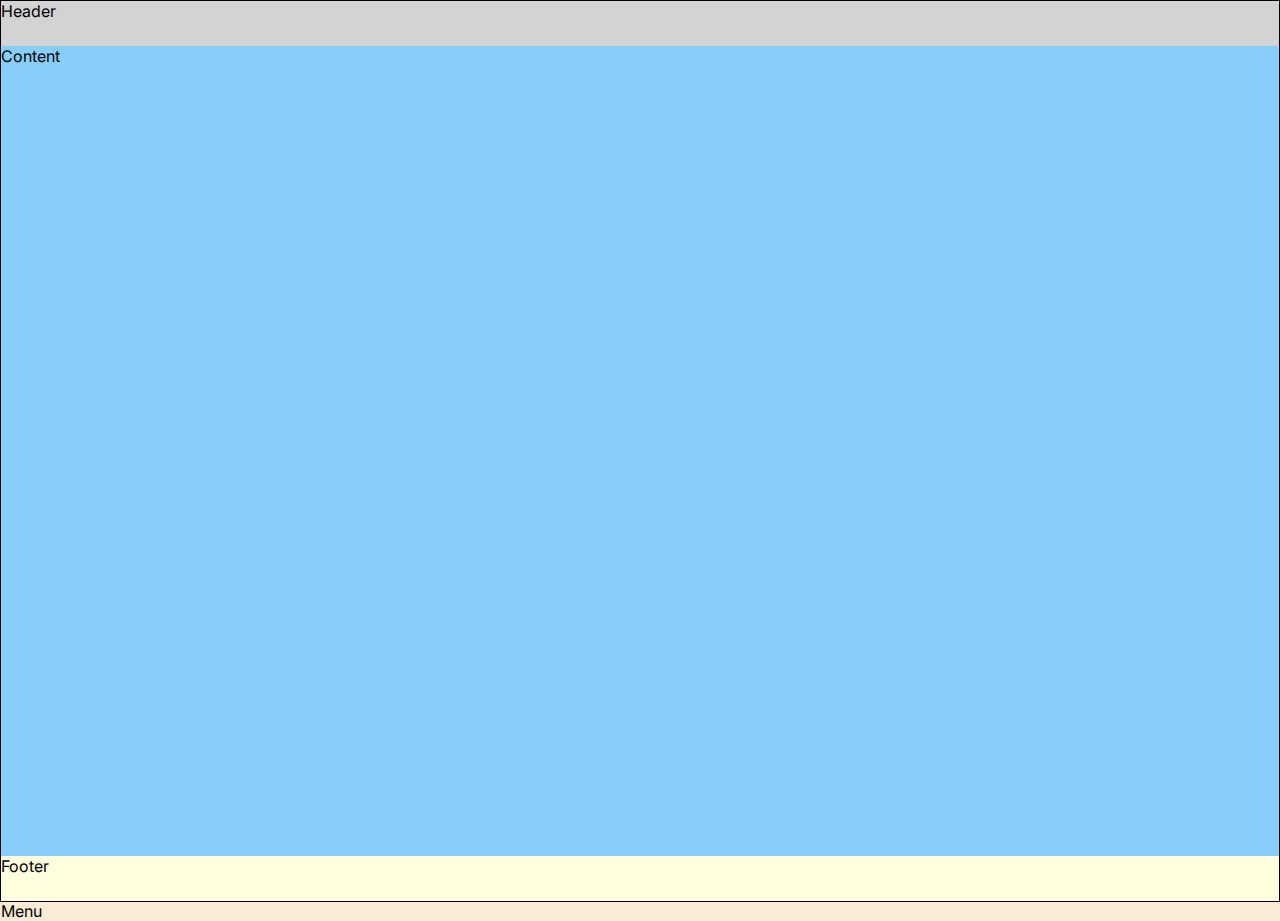
<file: 01/index.html>
<!DOCTYPE html>
<html lang="en">
  <head>
    <meta charset="UTF-8" />
    <meta http-equiv="X-UA-Compatible" content="IE=edge" />
    <meta name="viewport" content="width=device-width, initial-scale=1.0" />
    <title>Document</title>
    <link rel="stylesheet" href="./styles.css" />
  </head>
  <body>
    <div class="grid-layout">
      <div class="header">Header</div>
      <div class="menu">Menu</div>
      <div class="content">Content</div>
      <div class="footer">Footer</div>
    </div>
  </body>
</html>
</file>
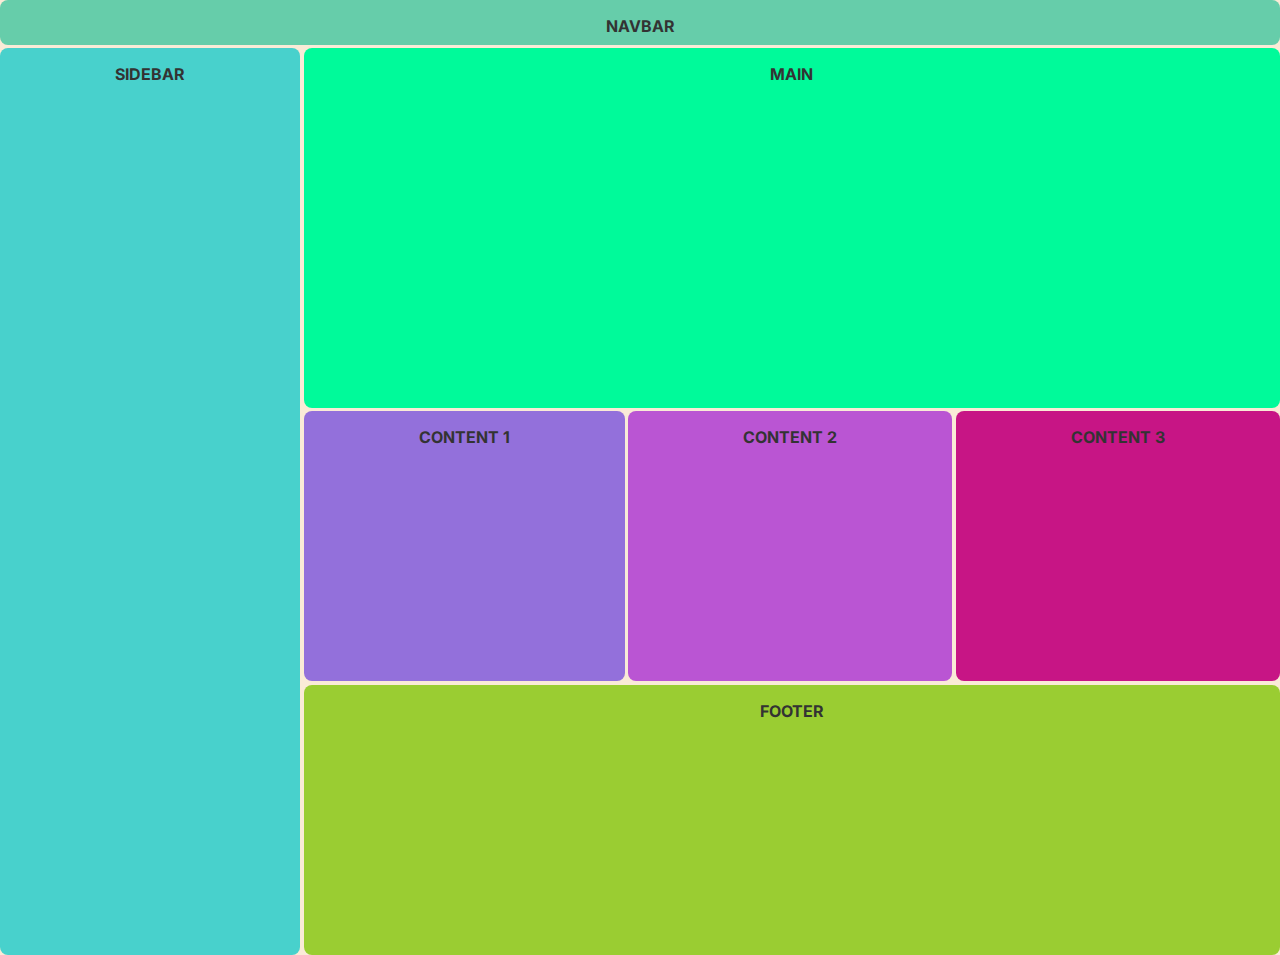
<file: 03/index.html>
<!DOCTYPE html>
<html lang="en">
  <head>
    <meta charset="UTF-8" />
    <meta http-equiv="X-UA-Compatible" content="IE=edge" />
    <meta name="viewport" content="width=device-width, initial-scale=1.0" />
    <title>Webpage Layout</title>
    <link rel="stylesheet" href="./styles.css" />
  </head>
  <body>
    <div class="grid-layout">
      <div class="box navbar">Navbar</div>
      <div class="box sidebar">Sidebar</div>
      <div class="box main">Main</div>
      <div class="box content1">Content 1</div>
      <div class="box content2">Content 2</div>
      <div class="box content3">Content 3</div>
      <div class="box footer">Footer</div>
    </div>
  </body>
</html>
</file>
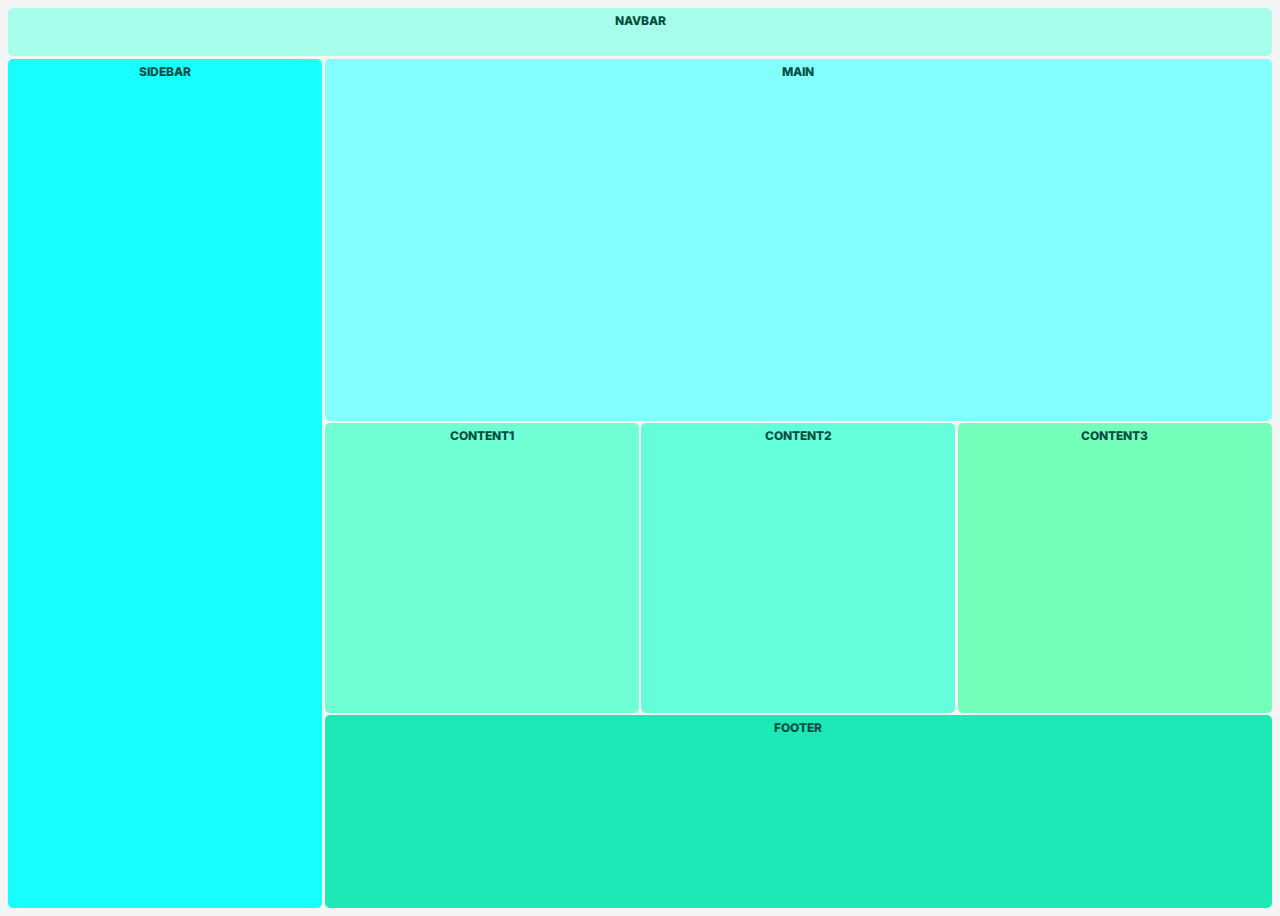
<file: 04/index.html>
<!DOCTYPE html>
<html lang="en">
  <head>
    <meta charset="UTF-8" />
    <meta http-equiv="X-UA-Compatible" content="IE=edge" />
    <meta name="viewport" content="width=device-width, initial-scale=1.0" />
    <title>Webpage Layout</title>
    <link rel="stylesheet" href="./styles.css" />
  </head>
  <body>
    <div class="container">
      <nav>Navbar</nav>
      <main>Main</main>
      <div class="sidebar">Sidebar</div>
      <div class="content1">Content1</div>
      <div class="content2">Content2</div>
      <div class="content3">Content3</div>
      <footer>Footer</footer>
    </div>
  </body>
</html>
</file>
<file: 01/styles.css>
@import url("https://fonts.googleapis.com/css2?family=Inter:wght@100;200;300;400;500;600;700&display=swap");

body,
html {
  margin: 0;
  padding: 0;
  height: 100%;
  font-family: "Inter";
  background: antiquewhite;
}

.grid-layout {
  height: 100%;
  display: grid;
  grid-template-areas:
    "header"
    "content"
    "footer";
  grid-template-rows: 5% 90% 5%;
  background: lightgreen;
  border: 1px solid black;
}

.header {
  grid-area: header;
  background: lightgrey;
}

.content {
  grid-area: content;
  background: lightskyblue;
}

.footer {
  grid-area: footer;
  background: lightyellow;
}
</file>
<file: 03/styles.css>
@import url("https://fonts.googleapis.com/css2?family=Inter:wght@100;200;300;400;500;600;700&display=swap");

body,
html {
  margin: 0;
  padding: 0;
  height: 100%;
  font-family: "Inter";
  background: antiquewhite;
}

.box {
  border-radius: 8px;
  font-size: 1rem;
  font-weight: 700;
  text-transform: uppercase;
  color: #333;
  text-align: center;
  padding: 1rem;
}

.grid-layout {
  display: grid;
  height: 100%;
  grid-template-areas:
    "navbar navbar navbar navbar"
    "sidebar main main main"
    "sidebar content1 content2 content3"
    "sidebar footer footer footer";
  grid-template-rows: 5% 40% 30% 30%;
  gap: 0.2rem;
}

.navbar {
  grid-area: navbar;
  background: mediumaquamarine;
}

.sidebar {
  grid-area: sidebar;
  background: mediumturquoise;
}

.main {
  grid-area: main;
  background: mediumspringgreen;
}

.content1 {
  grid-area: content1;
  background: mediumpurple;
}

.content2 {
  grid-area: content2;
  background: mediumorchid;
}

.content3 {
  grid-area: content3;
  background: mediumvioletred;
}

.footer {
  grid-area: footer;
  background: yellowgreen;
}
</file>
<file: 04/styles.css>
@import url("https://fonts.googleapis.com/css2?family=Inter:wght@100;200;300;400;500;600;700&display=swap");

:root {
  --main-radius: 5px;
  --main-padding: 5px;
}

body,
html {
  font-family: "Inter";
  background: whitesmoke;
  text-align: center;
  text-transform: uppercase;
  font-size: 12px;
  color: #004d40;
  font-weight: 800;
}

.container {
  display: grid;
  height: 100vh;
  grid-template-columns: 1fr 1fr 1fr 1fr;
  grid-template-rows: 0.2fr 1.5fr 1.2fr 0.8fr;
  grid-template-areas:
    "nav nav nav nav"
    "sidebar main main main"
    "sidebar content1 content2 content3"
    "sidebar footer footer footer";
  grid-gap: 0.2rem;
}

nav {
  grid-area: nav;
  background: #a7ffeb;
  border-radius: var(--main-radius);
  padding-top: var(--main-padding);
}

main {
  grid-area: main;
  background: #84ffff;
  border-radius: var(--main-radius);
  padding-top: var(--main-padding);
}

.sidebar {
  grid-area: sidebar;
  background: #18ffff;
  border-radius: var(--main-radius);
  padding-top: var(--main-padding);
}

.content1 {
  grid-area: content1;
  background: #6fffd2;
  border-radius: var(--main-radius);
  padding-top: var(--main-padding);
}

.content2 {
  grid-area: content2;
  background: #64ffda;
  border-radius: var(--main-radius);
  padding-top: var(--main-padding);
}

.content3 {
  grid-area: content3;
  background: #73ffba;
  border-radius: var(--main-radius);
  padding-top: var(--main-padding);
}

footer {
  grid-area: footer;
  background: #1de9b6;
  border-radius: var(--main-radius);
  padding-top: var(--main-padding);
}

@media only screen and (max-width: 550px) {
  .container {
    grid-template-columns: 1fr;
    grid-template-rows: 0.4fr 0.4fr 2.2fr 1.2fr 1.2fr 1.2fr 1fr;
    grid-template-areas:
      "nav"
      "sidebar"
      "main"
      "content1"
      "content2"
      "content3"
      "footer";
  }
}
</file>
